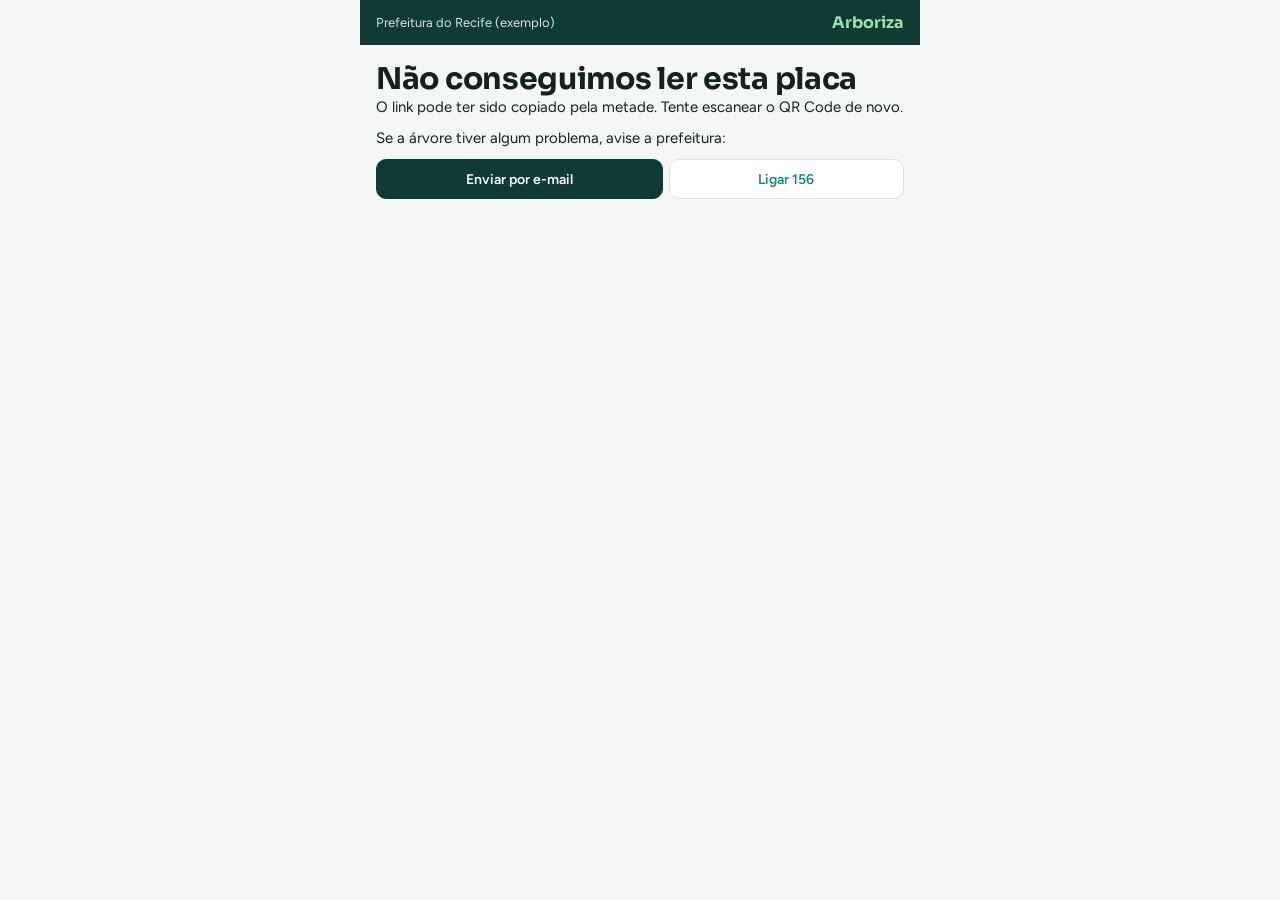
<file: ficha.html>
<!DOCTYPE html>
<html lang="pt-BR">
<head>
  <meta charset="UTF-8">
  <meta name="viewport" content="width=device-width, initial-scale=1.0">
  <meta name="referrer" content="no-referrer">
  <title>Ficha da árvore · Arboriza</title>
  <link rel="preconnect" href="https://fonts.googleapis.com">
  <link rel="preconnect" href="https://fonts.gstatic.com" crossorigin>
  <link href="https://fonts.googleapis.com/css2?family=Figtree:wght@400;500;600;700&family=Sora:wght@500;600;700&display=swap" rel="stylesheet">
  <link rel="stylesheet" href="css/style.css">
  <link rel="stylesheet" href="css/ficha.css">
</head>
<body class="ficha-publica">
  <main id="ficha" class="ficha" aria-live="polite">
    <p class="ajuda">Carregando…</p>
  </main>
  <noscript><p class="ficha">Ative o JavaScript para ver a ficha da árvore.</p></noscript>
  <script src="js/data.js"></script>
  <script src="js/risco.js"></script>
  <script src="js/placa.js"></script>
  <script src="js/ficha.js"></script>
</body>
</html>
</file>
<file: css/style.css>
/*
  Arboriza · Recife
  Mangue (verde-escuro) no menu e na tela de acesso; mar (verde-água) como apoio;
  flamboyant (vermelho) só para o que exige atenção. Sora em títulos e números, Figtree no texto.
*/
:root {
  --mangue: #0f3b34; --mangue-2: #17534a; --mangue-3: #23695e;
  --mar: #148a7b; --mar-claro: #e3f3f0;
  --flamboyant: #e3412b; --flamboyant-claro: #fdebe7;
  --folha: #2f8a45; --folha-claro: #e7f4ea;
  --sol: #f2b632; --sol-claro: #fdf4dc;
  --areia: #efe6d1;
  --fundo: #f4f7f5; --papel: #ffffff; --tinta: #14211e; --suave: #5c6c67; --borda: #dde5e1;
  --azul: #1f6fd1;
  --r-sm: 8px; --r: 12px; --r-lg: 18px;
  --sombra: 0 1px 2px rgba(15,59,52,.06), 0 4px 16px rgba(15,59,52,.08);
  --sombra-alta: 0 12px 40px rgba(15,59,52,.22);
  font-family: Figtree, system-ui, -apple-system, "Segoe UI", sans-serif;
  color: var(--tinta);
  font-size: 15px;
}
* { box-sizing: border-box; min-width: 0; }
html, body { height: 100%; }
body { margin: 0; background: var(--fundo); overflow: hidden; }
h1, h2, h3, h4 { font-family: Sora, Figtree, sans-serif; letter-spacing: -.01em; }
button, input, select, textarea { font: inherit; color: inherit; }
:focus-visible { outline: 2px solid var(--mar); outline-offset: 2px; }
.oculto { display: none !important; }
svg { width: 20px; height: 20px; fill: none; stroke: currentColor; stroke-width: 1.8; stroke-linecap: round; stroke-linejoin: round; flex: none; }

/* ---------- botões e campos ---------- */
.btn { display: inline-flex; align-items: center; justify-content: center; gap: 6px; min-height: 40px; padding: 8px 14px;
  border: 1px solid var(--borda); border-radius: 10px; background: var(--papel); cursor: pointer; font-weight: 600; font-size: 14px; text-align: center; }
.btn:hover { border-color: var(--mar); color: var(--mangue); }
.btn.primario { background: var(--mangue); border-color: var(--mangue); color: #fff; }
.btn.primario:hover { background: var(--mangue-2); color: #fff; }
.btn.perigo { color: var(--flamboyant); }
.btn.grande { min-height: 48px; font-size: 16px; width: 100%; }
.btn:disabled { opacity: .5; cursor: wait; }
select, input, textarea { width: 100%; padding: 9px 11px; border: 1px solid var(--borda); border-radius: 10px; background: var(--papel); font-size: 14px; }
select:focus, input:focus, textarea:focus { border-color: var(--mar); outline: none; box-shadow: 0 0 0 3px var(--mar-claro); }
.ajuda { font-size: 13px; color: var(--suave); margin: 0; line-height: 1.45; }
code { font-size: 12px; background: var(--fundo); padding: 1px 5px; border-radius: 4px; }

/* =============== ACESSO =============== */
.acesso { position: fixed; inset: 0; z-index: 3000; display: grid; grid-template-columns: minmax(0, 1.15fr) minmax(380px, .85fr); background: var(--papel); }
body.logado .acesso { display: none; }
.acesso-arte { position: relative; background: var(--mangue); color: #fff; overflow: hidden; }
#arte-mapa { position: absolute; inset: 0; width: 100%; height: 100%; stroke: none; }
.acesso-marca { position: absolute; left: clamp(28px, 6vw, 80px); bottom: clamp(36px, 9vh, 96px); max-width: 520px; }
.logo { display: inline-flex; align-items: center; gap: 8px; font-family: Sora, Figtree, system-ui, sans-serif; font-weight: 700; font-size: 18px; padding: 8px 14px 8px 10px; background: rgba(255,255,255,.1); border-radius: 999px; backdrop-filter: blur(6px); }
.logo svg { width: 22px; height: 22px; color: #9be3b0; }
.acesso-marca h1 { font-size: clamp(30px, 3.6vw, 48px); line-height: 1.06; margin: 22px 0 14px; text-wrap: balance; font-weight: 700; }
.acesso-marca p { font-size: 17px; line-height: 1.5; color: #cfe6e0; margin: 0; max-width: 44ch; }
.acesso-legenda { position: absolute; top: 20px; right: 24px; font-size: 12px; color: #8fb9b0; }
.acesso-card { align-self: center; justify-self: center; width: min(420px, 88%); display: flex; flex-direction: column; gap: 14px; }
.acesso-card h2 { font-size: 30px; margin: 0; }
.perfis { border: 0; padding: 0; margin: 4px 0 0; display: flex; flex-direction: column; gap: 8px; }
.perfil-op { display: flex; align-items: center; gap: 12px; padding: 12px 14px; border: 1.5px solid var(--borda); border-radius: var(--r); cursor: pointer; transition: border-color .15s, background .15s; }
.perfil-op input { position: absolute; opacity: 0; pointer-events: none; }
.perfil-op b { display: block; font-size: 15px; }
.perfil-op small { display: block; color: var(--suave); font-size: 13px; margin-top: 2px; }
.perfil-ic { width: 40px; height: 40px; border-radius: 10px; background: var(--fundo); display: grid; place-items: center; color: var(--mangue-2); }
.perfil-op:has(input:checked) { border-color: var(--mar); background: var(--mar-claro); }
.perfil-op:has(input:checked) .perfil-ic { background: var(--mangue); color: #fff; }
.perfil-op:has(input:focus-visible) { outline: 2px solid var(--mar); outline-offset: 2px; }
.campo { display: flex; flex-direction: column; gap: 6px; font-size: 13px; font-weight: 600; color: var(--suave); }
.campo input { font-size: 16px; font-weight: 400; color: var(--tinta); }
.nota { text-align: center; }

/* =============== APP =============== */
.app { height: 100vh; display: grid; grid-template-columns: 84px 392px 1fr; }
.trilho { background: var(--mangue); color: #cfe6e0; display: flex; flex-direction: column; align-items: stretch; padding: 14px 8px; gap: 4px; z-index: 10; }
.trilho-logo { width: 44px; height: 44px; margin: 0 auto 14px; border-radius: 12px; background: var(--mar); display: grid; place-items: center; color: #fff; }
.trilho-logo svg { width: 24px; height: 24px; }
.aba, .sair { position: relative; display: flex; flex-direction: column; align-items: center; gap: 4px; padding: 10px 4px; border: 0; border-radius: 12px; background: none; color: inherit; cursor: pointer; font-size: 11.5px; font-weight: 600; }
.aba svg { width: 22px; height: 22px; }
.aba:hover, .sair:hover { background: var(--mangue-2); color: #fff; }
.aba.ativa { background: var(--mangue-3); color: #fff; }
.aba.ativa::before { content: ""; position: absolute; left: -8px; top: 12px; bottom: 12px; width: 3px; border-radius: 0 3px 3px 0; background: #9be3b0; }
.badge { position: absolute; top: 4px; right: 12px; min-width: 18px; height: 18px; padding: 0 5px; border-radius: 9px; background: var(--flamboyant); color: #fff; font-size: 11px; line-height: 18px; font-family: Sora, Figtree, system-ui, sans-serif; }
.trilho-fim { margin-top: auto; display: flex; flex-direction: column; align-items: center; gap: 6px; }
.avatar { width: 38px; height: 38px; border-radius: 50%; background: #9be3b0; color: var(--mangue); display: grid; place-items: center; font-family: Sora, Figtree, system-ui, sans-serif; font-weight: 700; font-size: 14px; }
.sair { width: 100%; }
body[data-perfil="agente"] .app { grid-template-columns: 84px 420px 1fr; }

.painel { background: var(--papel); border-right: 1px solid var(--borda); display: flex; flex-direction: column; min-height: 0; }
.conteudo { padding: 22px 20px 28px; overflow-y: auto; flex: 1; display: flex; flex-direction: column; gap: 12px; }
.conteudo > * { flex-shrink: 0; }
.tarefa .nome[data-ag] { cursor: pointer; }
.tarefa .nome[data-ag]:hover { color: var(--mar); }
.sec-head h2 { margin: 0; font-size: 24px; }
.sec-head p { margin: 4px 0 0; font-size: 14px; color: var(--suave); line-height: 1.45; }

.kpis { display: grid; grid-template-columns: repeat(4, minmax(0, 1fr)); gap: 8px; }
.kpi { background: var(--fundo); border-radius: var(--r); padding: 10px 8px 9px; }
.kpi b { display: block; font-family: Sora, Figtree, system-ui, sans-serif; font-size: 22px; font-weight: 600; line-height: 1.1; }
.kpi span { display: block; font-size: 12px; color: var(--suave); margin-top: 3px; line-height: 1.25; }
.kpi.alerta, .kpi.vermelho { background: var(--flamboyant-claro); }
.kpi.alerta b, .kpi.vermelho b { color: var(--flamboyant); }
.filtros { display: grid; grid-template-columns: 1fr 1fr; gap: 8px; }

.lista { list-style: none; margin: 0; padding: 0; display: flex; flex-direction: column; gap: 8px; }
ol.lista { counter-reset: r; }
.item { display: flex; gap: 12px; align-items: center; padding: 11px 12px; border: 1px solid var(--borda); border-radius: var(--r); cursor: pointer; background: var(--papel); }
.item:hover { border-color: var(--mar); }
.item.sel { border-color: var(--mangue); box-shadow: 0 0 0 1px var(--mangue) inset; }
ol.lista .item { counter-increment: r; }
ol.lista .item::before { content: counter(r); font-family: Sora, Figtree, system-ui, sans-serif; font-weight: 600; font-size: 13px; color: var(--mar); width: 22px; height: 22px; border-radius: 50%; background: var(--mar-claro); display: grid; place-items: center; flex: none; }
.item .bola { width: 12px; height: 12px; border-radius: 50%; flex: none; box-shadow: 0 0 0 3px var(--fundo); }
.item .info { flex: 1; min-width: 0; }
.item .nome { font-weight: 600; font-size: 14.5px; }
.item .sub { font-size: 12.5px; color: var(--suave); white-space: nowrap; overflow: hidden; text-overflow: ellipsis; margin-top: 1px; }
.tag { font-size: 12px; padding: 3px 9px; border-radius: 999px; font-weight: 600; white-space: nowrap; }
.tag.irrigar { background: var(--flamboyant-claro); color: #b8301d; }
.tag.adiar { background: #e5effb; color: var(--azul); }
.tag.adubar { background: var(--sol-claro); color: #8a6100; }
.tag.ok { background: var(--folha-claro); color: var(--folha); }
.rota-resumo { background: var(--mar-claro); border-radius: var(--r); padding: 14px; font-size: 14px; color: var(--mangue); }
.rota-resumo b { font-family: Sora, Figtree, system-ui, sans-serif; }

/* chamados */
.item.ch { border-left-width: 4px; }
.item.ch.critico { background: #fff7f5; }
.item .tempo { font-family: Sora, Figtree, system-ui, sans-serif; font-variant-numeric: tabular-nums; font-weight: 600; font-size: 13px; white-space: nowrap; }
.risco { font-size: 11px; font-weight: 700; padding: 2px 7px; border-radius: 6px; white-space: nowrap; vertical-align: 1px; margin-left: 4px; }
.risco.baixo { background: #eef1f0; color: #4d5c58; }
.risco.medio { background: #f3ece4; color: #7a4e1d; }
.risco.alto { background: #f4e6f6; color: #7b2d8b; }
.risco.urgente { background: var(--tinta); color: #fff; }

/* ---------- mapa ---------- */
.mapa-wrap { position: relative; min-height: 0; }
#mapa { position: absolute; inset: 0; background: #eef1ec; z-index: 0; isolation: isolate; }
.chip-clima { position: absolute; top: 14px; right: 14px; z-index: 900; background: rgba(255,255,255,.94); backdrop-filter: blur(8px); padding: 9px 14px; border-radius: 999px; font-size: 13px; box-shadow: var(--sombra); max-width: calc(100% - 90px); }
.aviso { position: absolute; top: 64px; left: 50%; transform: translateX(-50%); z-index: 950; background: var(--tinta); color: #fff; padding: 10px 16px; border-radius: 999px; font-size: 14px; box-shadow: var(--sombra-alta); white-space: nowrap; }
.aviso button { background: none; border: 0; color: #9be3b0; cursor: pointer; font-weight: 600; }
.legenda { position: absolute; bottom: 22px; left: 14px; z-index: 900; background: rgba(255,255,255,.95); backdrop-filter: blur(8px); border-radius: var(--r); font-size: 12.5px; box-shadow: var(--sombra); max-width: 260px; }
.legenda summary { cursor: pointer; padding: 9px 12px; font-weight: 600; }
.legenda > div { padding: 0 12px 10px; }
.legenda b { display: block; margin: 6px 0 2px; font-size: 12px; color: var(--suave); font-weight: 600; }
.legenda div div { display: flex; align-items: center; gap: 7px; margin: 3px 0; }
.legenda i { width: 10px; height: 10px; border-radius: 50%; display: inline-block; flex: none; }
.legenda i.anel { background: none; border: 2px solid var(--flamboyant); }
.legenda i.sq { border-radius: 3px; }

/* ficha flutuante */
.detalhe { position: absolute; top: 64px; right: 14px; bottom: 14px; width: 370px; z-index: 950; background: var(--papel); border-radius: var(--r-lg); box-shadow: var(--sombra-alta); overflow-y: auto; padding: 20px; }
.detalhe h2 { margin: 0 32px 2px 0; font-size: 22px; }
.detalhe .cient { font-style: italic; color: var(--suave); font-size: 13px; margin-bottom: 12px; }
.detalhe .fechar { position: absolute; top: 14px; right: 14px; width: 34px; height: 34px; border: 0; border-radius: 50%; background: var(--fundo); font-size: 20px; line-height: 1; cursor: pointer; }
.detalhe .fechar:hover { background: var(--borda); }
.cartao { border: 1px solid var(--borda); border-radius: var(--r); padding: 13px 14px; margin: 10px 0; }
.cartao h4 { margin: 0 0 8px; font-size: 13px; color: var(--suave); font-weight: 600; }
.medidor { height: 8px; background: var(--fundo); border-radius: 4px; position: relative; margin: 10px 0 6px; }
.medidor .barra { height: 100%; border-radius: 4px; }
.medidor .limiar { position: absolute; top: -4px; width: 2px; height: 16px; background: var(--tinta); border-radius: 1px; }
.dl { display: grid; grid-template-columns: auto 1fr; gap: 5px 12px; font-size: 13.5px; margin: 0; }
.dl dt { color: var(--suave); }
.dl dd { margin: 0; }
.alerta-esp { background: var(--sol-claro); border-left: 3px solid var(--sol); padding: 9px 11px; font-size: 13px; border-radius: 6px; margin: 0; }
.acoes { display: flex; gap: 6px; flex-wrap: wrap; margin-top: 10px; }
.cronometro { font-family: Sora, Figtree, system-ui, sans-serif; font-size: 34px; font-weight: 700; font-variant-numeric: tabular-nums; line-height: 1.1; margin: 2px 0 6px; }

/* pinos de chamado */
.pin-ch { display: flex; align-items: center; justify-content: center; width: 26px; height: 26px; border-radius: 8px 8px 8px 0; transform: rotate(-45deg); border: 2px solid #fff; box-shadow: 0 2px 6px rgba(0,0,0,.35); }
.pin-ch span { transform: rotate(45deg); color: #fff; font-family: Sora, Figtree, system-ui, sans-serif; font-weight: 700; font-size: 12px; text-shadow: 0 0 2px rgba(0,0,0,.5); }
.pin-ch.urgente { width: 32px; height: 32px; border-color: var(--tinta); }
.pin-ch.critico { animation: pulso 1.4s infinite; }
@keyframes pulso { 0% { box-shadow: 0 0 0 0 rgba(227,65,43,.7); } 70% { box-shadow: 0 0 0 14px rgba(227,65,43,0); } 100% { box-shadow: 0 0 0 0 rgba(227,65,43,0); } }
@media (prefers-reduced-motion: reduce) { .pin-ch.critico { animation: none; box-shadow: 0 0 0 4px rgba(227,65,43,.35); } }

/* ---------- obras ---------- */
.obra { border: 1px solid var(--borda); border-radius: var(--r); padding: 14px; display: flex; flex-direction: column; gap: 4px; }
.obra .nome { font-family: Sora, Figtree, system-ui, sans-serif; font-weight: 600; font-size: 15px; }
.obra .sub { font-size: 12.5px; color: var(--suave); }
.barra-saude { display: flex; height: 8px; border-radius: 4px; overflow: hidden; background: var(--fundo); margin: 8px 0 4px; gap: 2px; }
.garantia { font-size: 12.5px; padding: 8px 10px; border-radius: 8px; margin-top: 6px; line-height: 1.4; }
.garantia.ok { background: var(--folha-claro); color: var(--folha); }
.garantia.vencendo { background: var(--sol-claro); color: #8a6100; }
.garantia.vencida { background: var(--flamboyant-claro); color: #b8301d; font-weight: 600; }

/* ---------- agente ---------- */
.agente-topo { background: var(--mangue); color: #fff; border-radius: var(--r-lg); padding: 18px; position: relative; overflow: hidden; }
.agente-topo::after { content: ""; position: absolute; right: -40px; top: -40px; width: 160px; height: 160px; border-radius: 50%; background: radial-gradient(circle, rgba(155,227,176,.35), transparent 70%); }
.agente-topo h2 { margin: 0 0 4px; font-size: 22px; }
.agente-topo p { margin: 0 0 14px; font-size: 14px; color: #cfe6e0; line-height: 1.45; position: relative; }
.agente-topo .ajuda { color: #cfe6e0; }
.perfil-linha { display: flex; gap: 10px; align-items: center; position: relative; }
.perfil-linha input { flex: 1; border: 0; background: rgba(255,255,255,.12); color: #fff; }
.perfil-linha input::placeholder { color: #a7c9c1; }
.nivel { white-space: nowrap; font-size: 13px; }
.nivel b { font-family: Sora, Figtree, system-ui, sans-serif; font-size: 20px; }
.progresso { height: 6px; background: rgba(255,255,255,.18); border-radius: 3px; margin: 12px 0 6px; overflow: hidden; position: relative; }
.progresso div { height: 100%; background: #9be3b0; border-radius: 3px; }
.secao { margin: 10px 0 0; font-size: 15px; }
.tarefa { border: 1px solid var(--borda); border-radius: var(--r); padding: 12px 14px; }
.tarefa .nome { font-weight: 600; font-size: 14.5px; display: flex; gap: 6px; align-items: center; flex-wrap: wrap; }
.tarefa .sub { font-size: 12.5px; color: var(--suave); }
.tarefa .oque { font-size: 13.5px; margin-top: 6px; line-height: 1.4; }
.tarefa .acoes { margin-top: 10px; }
.tarefa .btn { min-height: 36px; padding: 6px 12px; font-size: 13px; }
.regras { font-size: 13.5px; background: var(--fundo); border-radius: var(--r); padding: 10px 12px; line-height: 1.45; }
.regras summary { cursor: pointer; font-weight: 600; }
.regras p { margin: 8px 0 0; }
.ranking { list-style: none; margin: 0; padding: 0; font-size: 14px; }
.ranking li { display: flex; justify-content: space-between; padding: 8px 2px; border-bottom: 1px solid var(--borda); }
.ranking li b { font-family: Sora, Figtree, system-ui, sans-serif; font-weight: 600; }
.ranking li.voce { color: var(--mar); font-weight: 600; }
.pin-agente { width: 30px; height: 30px; border-radius: 50%; border: 3px solid #fff; color: #fff; font-family: Sora, Figtree, system-ui, sans-serif; font-weight: 700; display: flex; align-items: center; justify-content: center; box-shadow: 0 2px 6px rgba(0,0,0,.35); }
.pin-agente.horta { background: var(--folha); }
.pin-agente.mutirao { background: var(--mar); }

.toast { position: fixed; bottom: 28px; left: 50%; transform: translate(-50%, 16px); background: var(--mangue); color: #fff; padding: 12px 20px; border-radius: 999px; font-weight: 600; opacity: 0; transition: opacity .2s, transform .2s; pointer-events: none; z-index: 4000; box-shadow: var(--sombra-alta); }
.toast.on { opacity: 1; transform: translate(-50%, 0); }

/* ---------- diálogos ---------- */
dialog { border: 0; border-radius: var(--r-lg); padding: 24px; width: min(440px, 92vw); box-shadow: var(--sombra-alta); }
dialog::backdrop { background: rgba(15,59,52,.4); backdrop-filter: blur(2px); }
dialog h3 { margin: 0 0 12px; font-size: 20px; }
dialog label { display: flex; flex-direction: column; gap: 5px; font-size: 13px; font-weight: 600; color: var(--suave); margin-bottom: 12px; }
dialog label.check { flex-direction: row; gap: 8px; align-items: center; font-weight: 500; color: var(--tinta); }
dialog label.check input { width: auto; }
#dlg-notificacao { width: min(660px, 94vw); }
#txt-notificacao { font-size: 13px; line-height: 1.5; margin-top: 10px; }
dialog .acoes { justify-content: flex-end; }

/* Leaflet: tooltip no estilo do app */
.leaflet-tooltip { font-family: Figtree, sans-serif; border-radius: 8px; border: 0; box-shadow: var(--sombra); padding: 5px 9px; }
.leaflet-container { font-family: Figtree, sans-serif; }

/* ---------- celular ---------- */
@media (max-width: 900px) {
  body { overflow: auto; }
  .acesso { grid-template-columns: 1fr; grid-template-rows: 38vh auto; overflow-y: auto; }
  .acesso-marca { bottom: 20px; }
  .acesso-marca h1 { font-size: 26px; margin: 12px 0 0; }
  .acesso-marca p { display: none; }
  .acesso-card { width: min(440px, 92%); padding: 24px 0 40px; }
  .app, body[data-perfil="agente"] .app { height: auto; min-height: 100vh; grid-template-columns: 1fr; grid-template-rows: 46vh auto; padding-bottom: 72px; }
  .mapa-wrap { grid-row: 1; }
  .painel { grid-row: 2; border-right: 0; }
  .conteudo { overflow: visible; }
  .trilho { position: fixed; bottom: 0; left: 0; right: 0; flex-direction: row; padding: 6px; gap: 2px; overflow-x: auto; z-index: 2000; }
  .trilho-logo, .avatar { display: none; }
  .aba, .sair { flex: 1 0 64px; }
  .aba.ativa::before { display: none; }
  .trilho-fim { margin: 0; flex-direction: row; }
  .detalhe { position: fixed; inset: auto 0 64px 0; top: auto; width: auto; max-height: 72vh; border-radius: var(--r-lg) var(--r-lg) 0 0; z-index: 1500; }
  .kpis { grid-template-columns: repeat(2, minmax(0, 1fr)); }
  .chip-clima { font-size: 12px; left: 60px; right: 10px; top: 10px; }
}

/* =============== acessos e permissões =============== */
.sem-perm { display: none !important; }
select:disabled, input:disabled, textarea:disabled { background: var(--fundo); color: var(--suave); cursor: not-allowed; }
.acesso-lado { position: relative; display: grid; place-items: center; overflow-y: auto; padding: 32px 0 72px; }
.acesso-card { align-self: auto; justify-self: auto; }
.ac-bloco { display: flex; flex-direction: column; gap: 12px; }
.campos-2 { display: grid; grid-template-columns: 1fr 1fr; gap: 10px; }
.seg { display: grid; grid-template-columns: 1fr 1fr; background: var(--fundo); border-radius: 10px; padding: 3px; }
.seg button { border: 0; background: none; padding: 8px; border-radius: 8px; font-weight: 600; font-size: 13.5px; cursor: pointer; color: var(--suave); }
.seg button.ativo { background: var(--papel); color: var(--mangue); box-shadow: var(--sombra); }
.check-linha { display: flex; gap: 9px; align-items: flex-start; font-size: 13.5px; line-height: 1.4; cursor: pointer; }
.check-linha input { width: 18px; height: 18px; margin: 1px 0 0; flex: none; accent-color: var(--mangue); }
.erro { color: #b8301d; font-size: 13.5px; margin: 0; min-height: 0; font-weight: 600; }
.erro:empty { display: none; }
.papel-desc { margin: -4px 0 0; font-size: 13.5px; color: var(--mangue-2); background: var(--mar-claro); padding: 9px 11px; border-radius: 8px; line-height: 1.4; }
.voltar { align-self: flex-start; border: 0; background: none; color: var(--mar); font-weight: 600; cursor: pointer; padding: 4px 0; }
.voltar::before { content: "‹ "; }
.btn-restrita { position: absolute; left: 22px; bottom: 18px; display: inline-flex; align-items: center; gap: 6px; border: 1px solid var(--borda); background: var(--papel); color: var(--suave); font-size: 12.5px; font-weight: 600; padding: 7px 12px; border-radius: 999px; cursor: pointer; }
.btn-restrita svg { width: 15px; height: 15px; }
.btn-restrita:hover { color: var(--mangue); border-color: var(--mar); }
.bloco { display: flex; flex-direction: column; gap: 12px; }
.chip-perfil { position: absolute; top: 14px; left: 66px; z-index: 900; display: inline-flex; align-items: center; gap: 7px; background: var(--mangue); color: #fff; padding: 9px 14px; border-radius: 999px; font-size: 13px; font-weight: 600; box-shadow: var(--sombra); }
.chip-perfil svg { width: 16px; height: 16px; color: #9be3b0; }
.chip-perfil:empty { display: none; }
.aba { padding: 8px 4px; font-size: 11px; }
.aba svg { width: 21px; height: 21px; }
.trilho { overflow-y: auto; }
body[data-aba="gastos"] .app, body[data-aba="acessos"] .app { grid-template-columns: 84px minmax(520px, 44vw) 1fr; }

/* status de OS e sugestão */
.st { font-size: 11.5px; font-weight: 700; padding: 3px 8px; border-radius: 999px; white-space: nowrap; }
.st-pendente { background: var(--sol-claro); color: #8a6100; }
.st-deslocamento { background: #e5effb; color: var(--azul); }
.st-execucao { background: var(--mar-claro); color: var(--mar); }
.st-concluida { background: var(--folha-claro); color: var(--folha); }
.st-recusada { background: var(--flamboyant-claro); color: #b8301d; }
.item.os .ordem { width: 26px; height: 26px; border-radius: 50%; color: #fff; display: grid; place-items: center; font-family: Sora, Figtree, sans-serif; font-weight: 700; font-size: 13px; flex: none; }
.pin-rota { width: 24px; height: 24px; border-radius: 50%; border: 2px solid #fff; color: #fff; display: grid; place-items: center; font-family: Sora, Figtree, sans-serif; font-weight: 700; font-size: 12px; box-shadow: 0 2px 6px rgba(0,0,0,.35); }
.pin-base { width: 30px; height: 30px; border-radius: 8px; background: var(--tinta); color: #fff; display: grid; place-items: center; font-family: Sora, Figtree, sans-serif; font-weight: 700; border: 2px solid #fff; box-shadow: 0 2px 6px rgba(0,0,0,.35); }
.pin-sug { width: 28px; height: 28px; border-radius: 50% 50% 50% 4px; background: #8e44ad; color: #fff; display: grid; place-items: center; font-family: Sora, Figtree, sans-serif; font-weight: 700; font-size: 13px; border: 2px solid #fff; box-shadow: 0 2px 6px rgba(0,0,0,.35); }
.pin-sug.aprovada { background: var(--folha); }
.pin-sug.recusada { background: #9aa5a1; }

.cartao-equipe { border: 1px solid var(--borda); border-left: 4px solid var(--cor); border-radius: var(--r); padding: 12px 14px; display: flex; flex-direction: column; gap: 4px; font-size: 14px; }
.jornada { display: flex; align-items: center; justify-content: space-between; gap: 8px; margin-top: 6px; font-size: 13px; color: var(--suave); }
.jornada .btn { min-height: 34px; padding: 5px 12px; font-size: 13px; }
.equipes { display: grid; gap: 8px; }
.equipe-card { text-align: left; border: 1px solid var(--borda); border-left: 4px solid var(--cor); border-radius: var(--r); background: var(--papel); padding: 11px 13px; display: flex; flex-direction: column; gap: 2px; cursor: pointer; font-size: 13px; color: var(--suave); }
.equipe-card b { color: var(--tinta); font-size: 14.5px; }
.equipe-card.sel, .equipe-card:hover { border-color: var(--cor); box-shadow: 0 0 0 1px var(--cor) inset; }
.paradas { list-style: none; margin: 0; padding: 0; display: flex; flex-direction: column; gap: 6px; }
.paradas li { display: flex; align-items: center; justify-content: space-between; gap: 8px; font-size: 13.5px; padding: 6px 0; border-bottom: 1px solid var(--borda); }
.paradas li small { color: var(--suave); }
.paradas li.ok span { color: var(--suave); text-decoration: line-through; }
.paradas li b { color: var(--folha); font-size: 12.5px; }
.paradas .btn { min-height: 32px; padding: 4px 10px; font-size: 12.5px; }
.cartao .check-linha { padding: 5px 0; }
.aviso-sug { margin: 0 0 12px; background: var(--sol-claro); color: #6d4c00; padding: 9px 11px; border-radius: 8px; font-size: 13px; line-height: 1.4; }
.aviso-sug:empty { display: none; }

/* gastos */
.barras { list-style: none; margin: 0; padding: 0; display: flex; flex-direction: column; gap: 12px; }
.barra-topo, .barra-pe { display: flex; justify-content: space-between; align-items: center; gap: 8px; font-size: 13.5px; }
.barra-topo b { font-family: Sora, Figtree, sans-serif; }
.barra-pe { font-size: 12.5px; color: var(--suave); margin-top: 4px; justify-content: flex-start; }
.barra-pe input { width: 120px; padding: 4px 8px; font-size: 12.5px; }
.barra-trilho { height: 10px; background: var(--fundo); border-radius: 5px; overflow: hidden; margin-top: 5px; }
.barra-trilho div { height: 100%; background: var(--mar); border-radius: 5px; }
.barra-trilho div.alerta { background: var(--flamboyant); }
.barra-reg { display: grid; grid-template-columns: 110px 1fr auto; align-items: center; gap: 10px; font-size: 13.5px; }
.barra-reg .barra-trilho { margin: 0; }
.barra-reg b { font-family: Sora, Figtree, sans-serif; font-weight: 600; font-size: 13px; }
.tabela { width: 100%; border-collapse: collapse; font-size: 13.5px; }
.tabela th { text-align: left; font-weight: 600; color: var(--suave); font-size: 12.5px; padding: 6px 8px; border-bottom: 1px solid var(--borda); }
.tabela td { padding: 8px; border-bottom: 1px solid var(--borda); vertical-align: top; }
.tabela td small { display: block; color: var(--suave); font-size: 12px; margin-top: 2px; }
.tabela .num { text-align: right; white-space: nowrap; font-variant-numeric: tabular-nums; }
.rolagem { overflow-x: auto; border: 1px solid var(--borda); border-radius: var(--r); }
.matriz { font-size: 12.5px; }
.matriz th { white-space: nowrap; position: sticky; top: 0; background: var(--papel); }
.matriz th:not(:first-child), .matriz td:not(:first-child) { text-align: center; }
.matriz td.sim { color: var(--folha); font-weight: 700; }
.matriz td.nao { color: #b5c0bc; }
.interruptor { display: inline-flex; align-items: center; gap: 6px; font-size: 12.5px; cursor: pointer; }
.interruptor input { accent-color: var(--folha); width: 16px; height: 16px; }

@media (max-width: 900px) {
  .acesso-lado { padding: 24px 0 72px; }
  .campos-2 { grid-template-columns: 1fr; }
  .chip-perfil { left: 60px; top: 56px; font-size: 12px; }
  body[data-aba="gastos"] .app, body[data-aba="acessos"] .app { grid-template-columns: 1fr; }
}

/* =============== risco de queda e vistoria =============== */
.campos-3 { display: grid; grid-template-columns: repeat(3, 1fr); gap: 10px; }
dialog .dica { margin: -6px 0 12px; }
#dlg-vistoria { width: min(560px, 94vw); }
.defeitos { border: 1px solid var(--borda); border-radius: var(--r); padding: 8px 12px 2px; margin: 0 0 12px; }
.defeitos legend { font-size: 13px; font-weight: 600; color: var(--suave); padding: 0 4px; }
.defeitos label.check { margin-bottom: 8px; }
.selo-risco { display: inline-block; font-family: Sora, Figtree, sans-serif; font-weight: 700; font-size: 13px; padding: 4px 10px; border-radius: 999px; color: #fff; background: var(--cor); white-space: nowrap; }
.selo-risco.moderado { color: #5c4300; }
.selo-risco.sem-vistoria { background: var(--fundo); color: var(--suave); border: 1px dashed #b5c0bc; }
.risco-topo { display: flex; align-items: center; gap: 10px; }
.risco-topo .medidor { flex: 1; margin: 0; }
.cartao-risco.grave { border-color: #f0b8ad; background: #fffaf8; }
.motivos { list-style: none; margin: 10px 0 4px; padding: 0; font-size: 13px; }
.motivos li { display: flex; justify-content: space-between; gap: 8px; padding: 3px 0; border-bottom: 1px dashed var(--borda); }
.motivos b { font-family: Sora, Figtree, sans-serif; font-variant-numeric: tabular-nums; color: var(--suave); }
.vencida { color: #b8301d; font-weight: 600; }
.pin-risco { width: 18px; height: 18px; border-radius: 50%; display: grid; place-items: center; color: #fff; font-family: Sora, Figtree, sans-serif; font-weight: 800; font-size: 12px; border: 2px solid #fff; box-shadow: 0 1px 4px rgba(0,0,0,.4); cursor: pointer; }
.pin-risco.alto { background: #ef6c00; }
.pin-risco.critico { background: #c62828; }
.legenda i.tri { border-radius: 50%; }
@media (max-width: 900px) { .campos-3 { grid-template-columns: 1fr 1fr; } }

/* =============== painel =============== */
body[data-aba="painel"] .app { grid-template-columns: 84px minmax(520px, 44vw) 1fr; }
.acoes-painel { display: flex; gap: 8px; flex-wrap: wrap; }
.sub-secao { margin: 6px 0 0; font-size: 13px; color: var(--suave); font-weight: 600; }
.pilha { display: flex; height: 16px; border-radius: 8px; overflow: hidden; gap: 2px; background: var(--fundo); }
.pilha-leg { list-style: none; margin: 0; padding: 0; display: flex; flex-wrap: wrap; gap: 6px 14px; font-size: 13px; }
.pilha-leg li { display: flex; align-items: center; gap: 6px; }
.pilha-leg i { width: 10px; height: 10px; border-radius: 3px; display: inline-block; }
.pilha-leg b { font-family: Sora, Figtree, sans-serif; }
.mini-kpis { display: grid; grid-template-columns: repeat(4, minmax(0, 1fr)); gap: 8px; }
.mini-kpis div { background: var(--fundo); border-radius: var(--r); padding: 9px 10px; }
.mini-kpis b { display: block; font-family: Sora, Figtree, sans-serif; font-size: 19px; font-weight: 600; }
.mini-kpis span { display: block; font-size: 12px; color: var(--suave); line-height: 1.25; margin-top: 2px; }
.mini-kpis .vermelho { background: var(--flamboyant-claro); } .mini-kpis .vermelho b { color: var(--flamboyant); }
.mini-kpis .alerta { background: var(--sol-claro); } .mini-kpis .alerta b { color: #8a6100; }
.data-vist { font-size: 12.5px; font-weight: 600; white-space: nowrap; color: var(--suave); }
.barras-div { list-style: none; margin: 0; padding: 0; display: flex; flex-direction: column; gap: 7px; }
.barras-div li { display: grid; grid-template-columns: 130px 1fr 52px; align-items: center; gap: 10px; font-size: 13.5px; }
.barras-div li b { text-align: right; font-family: Sora, Figtree, sans-serif; font-weight: 600; font-size: 13px; font-variant-numeric: tabular-nums; }
.trilho-div { position: relative; height: 10px; background: var(--fundo); border-radius: 5px; }
.trilho-div div { height: 100%; background: var(--mar); border-radius: 5px; }
.trilho-div i { position: absolute; top: -3px; bottom: -3px; width: 2px; background: var(--tinta); opacity: .55; }
.barras-div li.alerta .trilho-div div { background: var(--flamboyant); }
.barras-div li.alerta b { color: var(--flamboyant); }
.ok-txt { color: var(--folha); font-weight: 600; }
.tipos-ch { list-style: none; margin: 0; padding: 0; font-size: 13.5px; }
.tipos-ch li { display: flex; justify-content: space-between; padding: 6px 2px; border-bottom: 1px solid var(--borda); }
.tipos-ch b { font-family: Sora, Figtree, sans-serif; }
@media (max-width: 900px) {
  body[data-aba="painel"] .app { grid-template-columns: 1fr; }
  .mini-kpis { grid-template-columns: repeat(2, minmax(0, 1fr)); }
  .barras-div li { grid-template-columns: 100px 1fr 48px; }
}
.data-vist.vencida { color: #b8301d; }

/* =============== relatório anual (tela e impressão) =============== */
#relatorio { display: none; }
body.imprimindo-relatorio { overflow: auto; background: #fff; }
body.imprimindo-relatorio > :not(#relatorio) { display: none !important; }
body.imprimindo-relatorio #relatorio { display: block; max-width: 820px; margin: 0 auto; padding: 24px 28px 48px; color: #14211e; font-size: 12.5px; line-height: 1.5; }
.rel-barra { display: flex; justify-content: flex-end; gap: 8px; margin-bottom: 16px; }
.rel-capa { border-bottom: 3px solid var(--mangue); padding-bottom: 14px; margin-bottom: 18px; }
.rel-marca { font-family: Sora, Figtree, sans-serif; font-weight: 700; color: var(--mar); font-size: 13px; }
#relatorio h1 { font-size: 26px; margin: 6px 0 6px; line-height: 1.15; }
#relatorio h2 { font-size: 16px; margin: 22px 0 8px; color: var(--mangue); break-after: avoid; }
#relatorio h3 { font-size: 13.5px; margin: 14px 0 6px; break-after: avoid; }
#relatorio p { margin: 0 0 8px; }
.rel-nota { color: var(--suave); font-size: 11.5px; }
.rel-nums { display: grid; grid-template-columns: repeat(4, 1fr); gap: 8px; }
.rel-num { border: 1px solid var(--borda); border-radius: 8px; padding: 8px 10px; break-inside: avoid; }
.rel-num b { display: block; font-family: Sora, Figtree, sans-serif; font-size: 20px; color: var(--mangue); }
.rel-num span { display: block; font-size: 11px; color: var(--suave); line-height: 1.3; }
#relatorio table { width: 100%; border-collapse: collapse; margin: 6px 0 10px; font-size: 11.5px; break-inside: auto; }
#relatorio tr { break-inside: avoid; }
#relatorio th { text-align: left; background: var(--mar-claro); color: var(--mangue); padding: 5px 7px; font-weight: 600; }
#relatorio td { padding: 5px 7px; border-bottom: 1px solid var(--borda); vertical-align: top; }
#relatorio td small { display: block; color: var(--suave); font-size: 10px; }
#relatorio .num { text-align: right; font-variant-numeric: tabular-nums; white-space: nowrap; }
.rel-alerta { color: #b8301d; }
.rel-notas { margin-top: 18px; border-top: 1px solid var(--borda); padding-top: 4px; color: var(--suave); font-size: 11px; }
@media print {
  @page { size: A4; margin: 16mm 14mm; }
  .no-print { display: none !important; }
  body.imprimindo-relatorio #relatorio { padding: 0; max-width: none; }
  #relatorio section { break-inside: auto; }
}

/* =============== placa com QR Code =============== */
#dlg-placa { width: min(560px, 94vw); }
#placa-previa { margin: 4px 0 12px; display: flex; justify-content: center; }
#placa-aviso:empty { display: none; }
.placa { width: 110mm; border: 2px solid var(--mangue); border-radius: 10px; overflow: hidden; background: #fff; color: var(--tinta); font-family: Figtree, system-ui, sans-serif; }
.placa-topo { display: flex; justify-content: space-between; align-items: center; background: var(--mangue); color: #fff; padding: 6px 10px; font-size: 11px; gap: 8px; }
.placa-topo b { font-family: Sora, Figtree, sans-serif; font-size: 13px; color: #9be3b0; }
.placa-corpo { display: grid; grid-template-columns: 44mm 1fr; gap: 10px; padding: 10px; align-items: center; }
.placa-qr svg { width: 100%; height: auto; display: block; stroke: none; }
.placa-nome { font-family: Sora, Figtree, sans-serif; font-weight: 700; font-size: 17px; line-height: 1.15; }
.placa-cient { font-style: italic; color: var(--suave); font-size: 11.5px; }
.placa-id { font-family: Sora, Figtree, sans-serif; font-weight: 600; font-size: 12px; margin-top: 6px; color: var(--mangue); }
.placa-txt p { font-size: 10.5px; line-height: 1.35; margin: 6px 0 0; color: var(--suave); }
#placa-impressao { display: none; }
body.imprimindo-placa { overflow: auto; background: #fff; }
body.imprimindo-placa > :not(#placa-impressao) { display: none !important; }
body.imprimindo-placa #placa-impressao { display: block; padding: 24px; }
@media print {
  body.imprimindo-placa #placa-impressao { padding: 0; }
  .placa { break-inside: avoid; -webkit-print-color-adjust: exact; print-color-adjust: exact; }
}

/* selos sobre o mapa não se sobrepõem quando o painel lateral fica largo */
.chip-perfil, .chip-clima { white-space: nowrap; overflow: hidden; text-overflow: ellipsis; }
.chip-perfil { max-width: calc(50% - 80px); }
.chip-clima { max-width: calc(50% - 24px); }

/* celular: botão da área restrita abaixo do formulário, sem cobrir os campos */
@media (max-width: 900px) {
  .btn-restrita { position: static; margin: 4px auto 0; }
  .acesso-lado { padding-bottom: 32px; }
}

/* espécie certa */
.rec-especies:empty { display: none; }
.rec-especies, [data-sg-rec] { background: var(--folha-claro); border-radius: 10px; padding: 10px 12px; margin-bottom: 12px; }
.esp-lista { list-style: none; margin: 6px 0 0; padding: 0; display: flex; flex-direction: column; gap: 5px; font-size: 13.5px; }
.esp-lista li { display: flex; flex-wrap: wrap; align-items: baseline; gap: 4px 6px; }
.esp-lista i { color: var(--suave); font-size: 12.5px; }
.esp-tag { margin-left: auto; font-size: 11px; font-weight: 700; padding: 2px 7px; border-radius: 999px; background: var(--fundo); color: var(--suave); }
.esp-tag.nativa { background: var(--papel); color: var(--folha); }
#agente-especie .alerta-esp, .rec-especies .alerta-esp { margin: 6px 0 0; }

/* laudo */
.laudo-rascunho { border: 2px dashed var(--flamboyant); color: #b8301d; font-weight: 700; text-align: center; padding: 6px; margin-bottom: 14px; font-size: 12px; }
.laudo-tab { width: 100%; border-collapse: collapse; margin: 6px 0 10px; }
.laudo-tab th, .laudo-tab td { text-align: left; padding: 5px 8px; border-bottom: 1px solid var(--borda); vertical-align: top; }
.laudo-tab th { width: 34%; color: var(--suave); font-weight: 600; }
.laudo-tab .num { text-align: right; width: 70px; }
.laudo-assina { margin-top: 10px; break-inside: avoid; }
.laudo-linha { border-bottom: 1px solid #14211e; width: 60%; height: 48px; margin: 8px 0 6px; }
#dlg-laudo { width: min(560px, 94vw); }

/* alerta de chuva */
.chip-alerta { position: absolute; left: 50%; transform: translateX(-50%); top: 64px; z-index: 940; max-width: min(560px, calc(100% - 40px)); background: #1f4fa8; color: #fff; padding: 10px 16px; border-radius: 14px; font-size: 13.5px; line-height: 1.4; box-shadow: var(--sombra-alta); text-align: center; }
.alerta-ativo, .alerta-off { border-radius: var(--r); padding: 12px 14px; display: flex; flex-direction: column; gap: 6px; font-size: 13.5px; }
.alerta-ativo { background: #e7eefb; border: 1px solid #b9cbef; color: #173b7a; }
.alerta-ativo .barra-trilho div { background: #1f4fa8; }
.alerta-off { background: var(--fundo); color: var(--suave); }
.alerta-off b { color: var(--tinta); }
.alerta-ativo .btn, .alerta-off .btn { align-self: flex-start; }
@media (max-width: 900px) { .chip-alerta { top: 100px; font-size: 12.5px; } }
</file>
<file: css/ficha.css>
/* Ficha pública da árvore (ficha.html): página de celular, aberta pelo QR Code da placa. */
body.ficha-publica { overflow: auto; background: var(--fundo); }
.ficha { max-width: 560px; margin: 0 auto; padding: 0 16px 40px; }
.ficha-topo { display: flex; justify-content: space-between; align-items: center; gap: 10px; background: var(--mangue); color: #cfe6e0; margin: 0 -16px 18px; padding: 12px 16px; font-size: 13px; }
.ficha-topo b { font-family: Sora, Figtree, sans-serif; color: #9be3b0; font-size: 16px; }
.ficha h1 { margin: 2px 0 0; font-size: 30px; line-height: 1.1; }
.ficha h2 { margin: 0 0 8px; font-size: 16px; }
.ficha p { line-height: 1.5; margin: 0 0 8px; font-size: 15px; }
.ficha .cartao { background: var(--papel); }
.ficha a { color: var(--mar); font-weight: 600; }
.ficha a.btn { text-decoration: none; }
.ficha a.btn.primario { color: #fff; }
.ficha .acoes .btn { flex: 1 1 auto; }
.ficha-id { font-family: Sora, Figtree, sans-serif; font-weight: 600; color: var(--mar); font-size: 13px; margin: 0; }
.ficha-cient { font-style: italic; color: var(--suave); margin: 2px 0 10px !important; }
.ficha-alerta { background: var(--sol-claro); border-left: 3px solid var(--sol); padding: 9px 11px; border-radius: 6px; font-size: 14px !important; }
.ficha-urgente { font-size: 13px !important; color: #8a2a1a; background: var(--flamboyant-claro); padding: 8px 10px; border-radius: 8px; margin-top: 8px !important; }
.ficha-problemas { border: 0; padding: 0; margin: 0 0 10px; display: flex; flex-direction: column; gap: 6px; }
.ficha-problemas legend { margin-bottom: 6px; }
.ficha .campo textarea { font-size: 16px; font-weight: 400; color: var(--tinta); }
.ficha-rodape { text-align: center; margin-top: 16px !important; }
</file>
